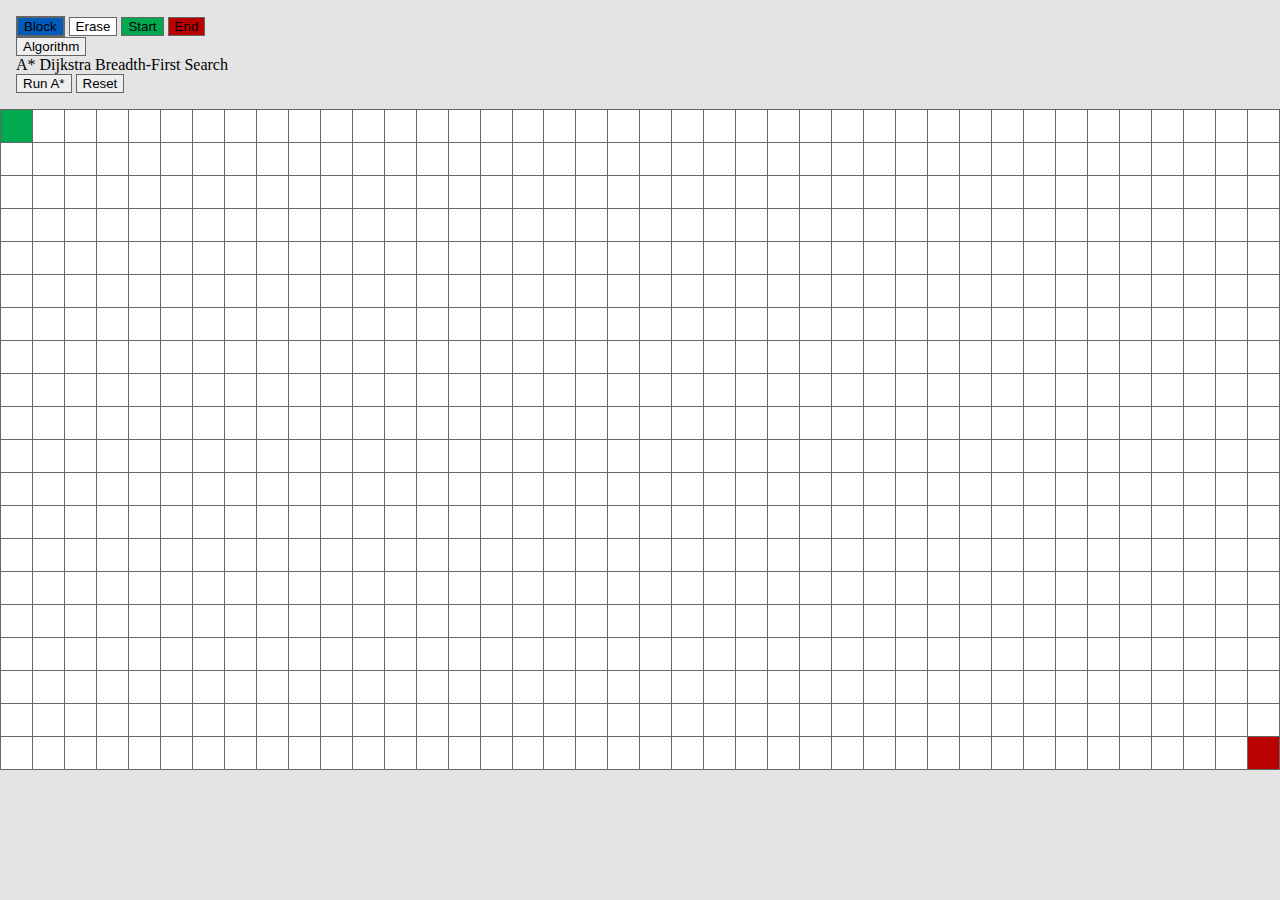
<file: path-finder/pathfinder.html>
<!DOCTYPE html>
<html lang="en">
<head>
    <meta charset="UTF-8">
    <meta name="viewport" content="width=device-width, initial-scale=1.0">
    <link rel="stylesheet" href="https://cdn.jsdelivr.net/npm/bootstrap@4.5.3/dist/css/bootstrap.min.css" integrity="sha384-TX8t27EcRE3e/ihU7zmQxVncDAy5uIKz4rEkgIXeMed4M0jlfIDPvg6uqKI2xXr2" crossorigin="anonymous">
    <link rel="stylesheet" href="css/grid.css">
    <title>Michael Spagna</title>
</head>
<body>
    <div id="toolbar">
        <div class="btn-toolbar" role="toolbar">
            <div class="btn-group mr-2 shadow" role="group">
                <button type="button" class="btn selected blocked" onclick="blockedBtn()" id="block-btn">Block</button>
                <button type="button" class="btn plain" onclick="plainBtn()" id="erase-btn">Erase</button>
                <button type="button" class="btn start" onclick="startBtn()" id="start-btn">Start</button>
                <button type="button" class="btn end" onclick="endBtn()" id="end-btn">End</button>
                <div class="btn-group" role="group">
                    <button id="algorithm-drop" type="button" class="btn btn-secondary dropdown-toggle" data-toggle="dropdown" aria-haspopup="true" aria-expanded="false">
                      Algorithm
                    </button>
                    <div class="dropdown-menu" aria-labelledby="btnGroupDrop1">
                      <a class="dropdown-item" onclick="dropdownAStar()">A*</a>
                      <a class="dropdown-item" onclick="dropdownDijkstra()">Dijkstra</a>
                      <a class="dropdown-item" onclick="dropdownBFS()">Breadth-First Search</a>
                    </div>
                  </div>
                  <button type="button" class="btn btn-warning" onclick="runAlgorithm()">Run <span id="algorithm-span">A*</span></button>
                  <button type="button" class="btn btn-info" onclick="generateGrid()">Reset</button>
            </div>
        </div>
    </div>
    
    <div id="grid-div">
    </div>

    <script src="https://code.jquery.com/jquery-3.5.1.slim.min.js" integrity="sha384-DfXdz2htPH0lsSSs5nCTpuj/zy4C+OGpamoFVy38MVBnE+IbbVYUew+OrCXaRkfj" crossorigin="anonymous"></script>
    <script src="https://cdn.jsdelivr.net/npm/popper.js@1.16.1/dist/umd/popper.min.js" integrity="sha384-9/reFTGAW83EW2RDu2S0VKaIzap3H66lZH81PoYlFhbGU+6BZp6G7niu735Sk7lN" crossorigin="anonymous"></script>
    <script src="https://cdn.jsdelivr.net/npm/bootstrap@4.5.3/dist/js/bootstrap.min.js" integrity="sha384-w1Q4orYjBQndcko6MimVbzY0tgp4pWB4lZ7lr30WKz0vr/aWKhXdBNmNb5D92v7s" crossorigin="anonymous"></script>
    <script type="text/javascript" src="js/algorithmhelper.js"></script>
    <script type="text/javascript" src="js/astar.js"></script>
    <script type="text/javascript" src="js/dijkstra.js"></script>
    <script type="text/javascript" src="js/breadthfirstsearch.js"></script>
    <script type="text/javascript" src="js/grid.js"></script>
</body>
</html>
</file>
<file: path-finder/css/grid.css>
html, body {
    margin: 0; 
    height: 100%; 
    overflow: hidden;
    background-color: #e4e4e4;
}

.btn-toolbar{
    padding: 1rem;
    justify-content: center;
}

.btn{

    border: 1px solid #666666;
}

.selected{
    border: 2px solid #666666;
}

table{
    border-collapse: collapse;
    border: 1px solid #666666;
    margin: auto;
}

.grid-cell{
    height: 30px;
    width: 30px;
    margin: auto;
    border: 1px solid #666666;
}

.plain{
    background-color: #ffffff;
}

.blocked{
    background-color: #005bbb;
}

.active{
    background-color: #e56a54;
}

.visited{
    background-color: #ffc72c;
}

.start{
    background-color: #00a950;
}

.end{
    background-color: #bb0000;
}

.path1{
    background-color: #ebec00;
}

.path2{
    background-color: #00a69c;
}

.path3{
    background-color: #2f9fd0;
}
</file>
